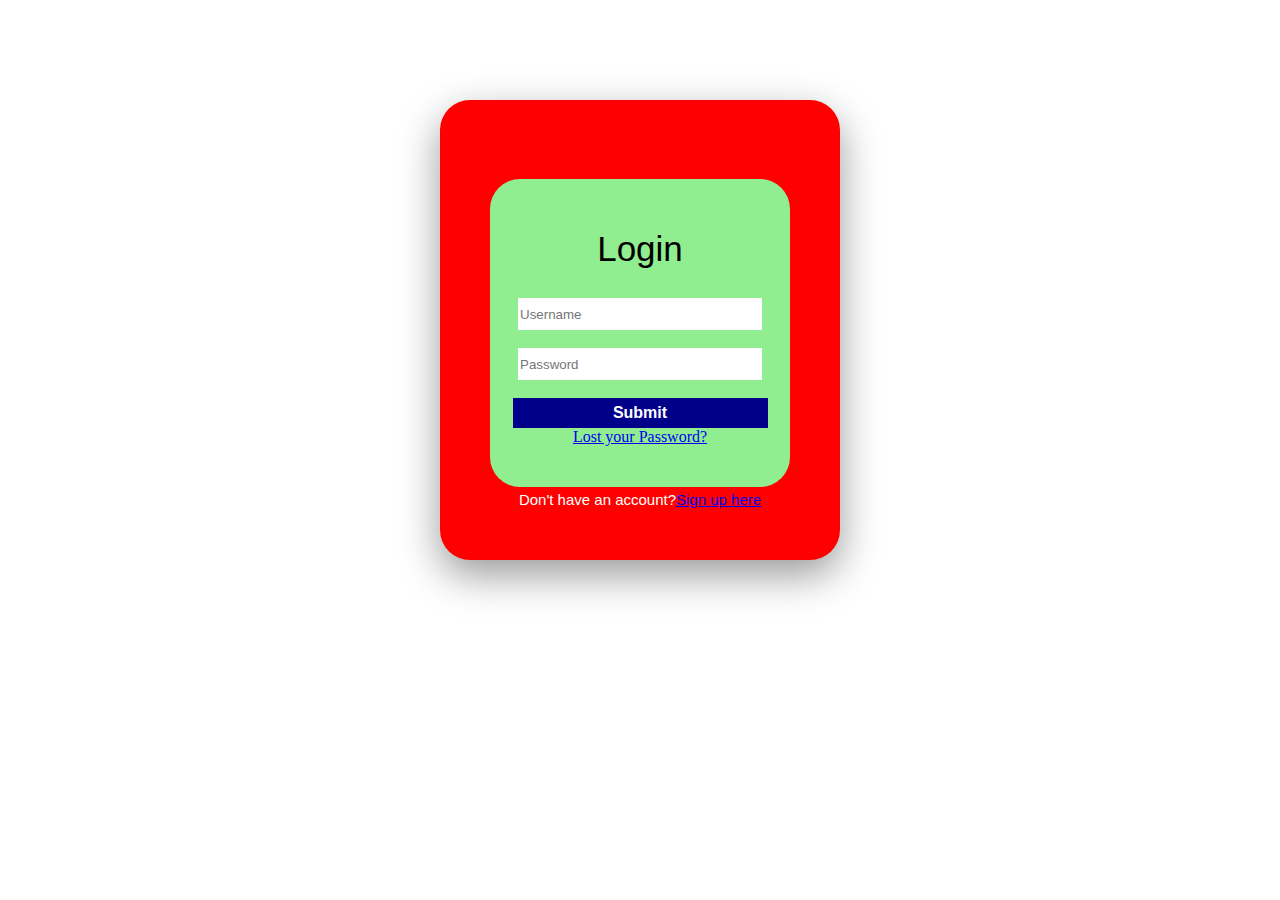
<file: index.html>
<!DOCTYPE html>
<html lang="en">
<head>
    <meta charset="UTF-8">
    <meta name="viewport" content="width=device-width, initial-scale=1.0">
    <meta http-equiv="X-UA-Compatible" content="ie=edge">
    <title>Login Page</title>
    <link rel="stylesheet" href="css/style1.css">
    <script src="js/script1.js"></script>
</head>
<body>
    <div id="outer">
        <div id="inner">
            <form onsubmit="changeColor()">
                <h2>Login</h2>
                <input id="user" class="input" type="text" placeholder="Username" pattern="[A-Za-z0-9]{3,}" required onclick="inputData()"><br><br>
                <input id="pwd" class="input" type="password" placeholder="Password" pattern="[A-Za-z0-9]{3,}" required onclick="inputData()"><br><br>
                <input id="submit" type="submit"><br>
                <a href="#">Lost your Password?</a><br>
                <p id="noAccount">Don't have an account?<a href="#">Sign up here</a></p>
            </form>
        </div>
    </div>
</body>
</html>
</file>
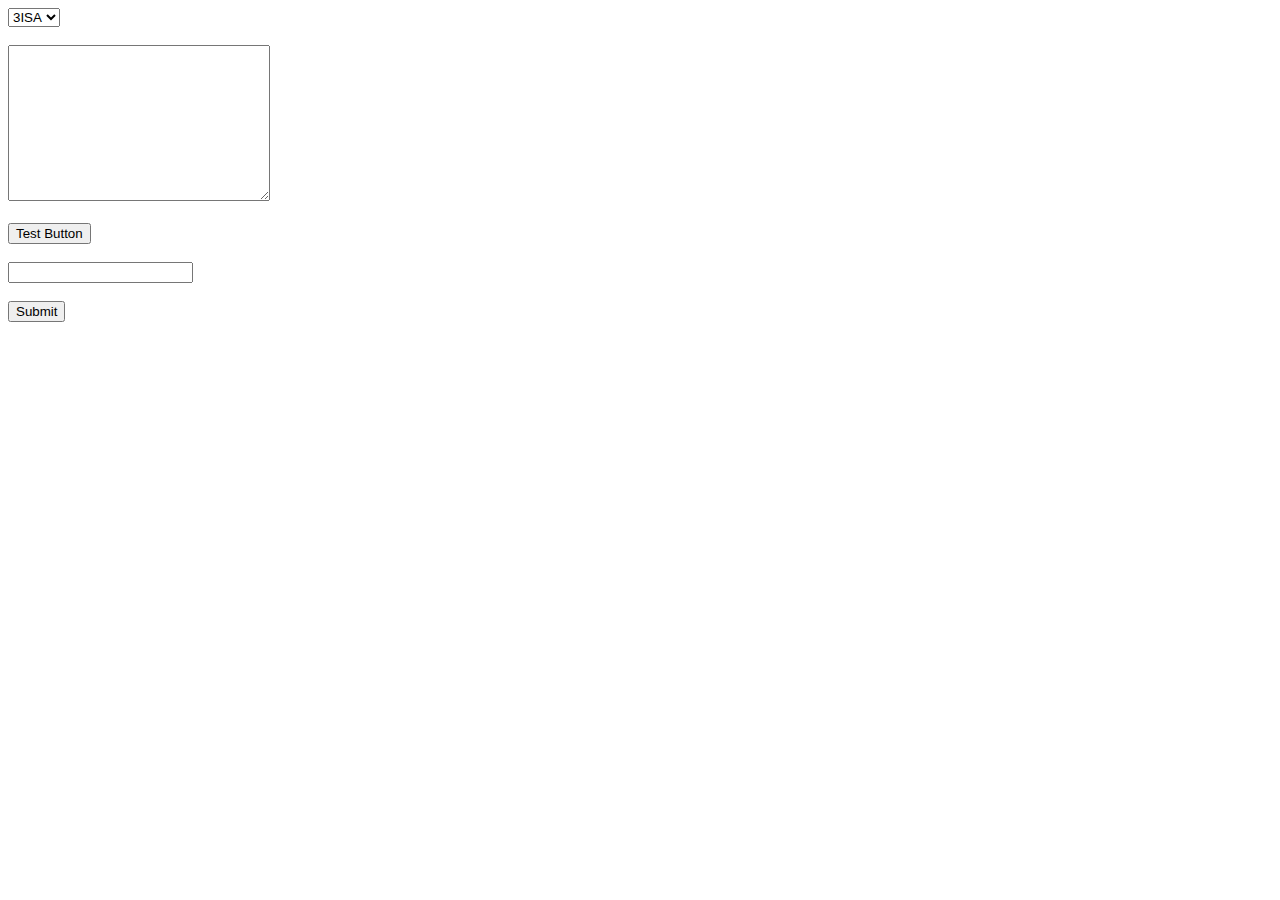
<file: page2.html>
<!DOCTYPE html>
<html lang="en">
<head>
    <meta charset="UTF-8">
    <meta name="viewport" content="width=device-width, initial-scale=1.0">
    <title>Document</title>
    <script src="js/script1.js"></script>
</head>
<body>
    <form onsubmit="displayData()">
        <select id="sections">
            <option value="3ISA">3ISA</option>
            <option value="3ISB">3ISB</option>
            <option value="3ISC">3ISC</option>
        </select><br><br>
        <textarea id="myData" cols="30" rows="10"></textarea><br><br>
        <button id="myButton">Test Button</button><br><br>
        <input list="fruits" id="fruit">
        <datalist id="fruits">
            <option value="orange">
            <option value="apple">
            <option value="grapes">
        </datalist><br><br>
        <input type="submit">
    </form>
</body>
</html>
</file>
<file: css/style1.css>
#outer{
    width: 400px;
    height: 410px;
    text-align: center;
    background-color: red;
    margin: auto;
    margin-top: 100px;
 change-background
    padding-top: 55px;

 change-width
    padding-top: 55px;

    padding-top: 50px;
    box-shadow: 0 15px 40px rgba(0,0,0,.4);
    border-radius: 30px;


}

#inner{
    position: relative;
    width: 75%;
    height: 75%;
    background-color: lightgreen;
    margin: auto;
    border-radius: 30px;
}

.input{
    width: 80%;
    height: 30px;
    border: none;
}

h2{
    padding-top: 50px;
    font: 35px Helvetica;
}

#submit{
    width: 85%;
    height: 30px;
    background-color: darkblue;
    color: white;
    font-weight: bold;
    font-size: medium;
    border: none;
}

#noAccount{
    color: white;
    padding-top: 30px;
    font: 15px Helvetica;
}
</file>
